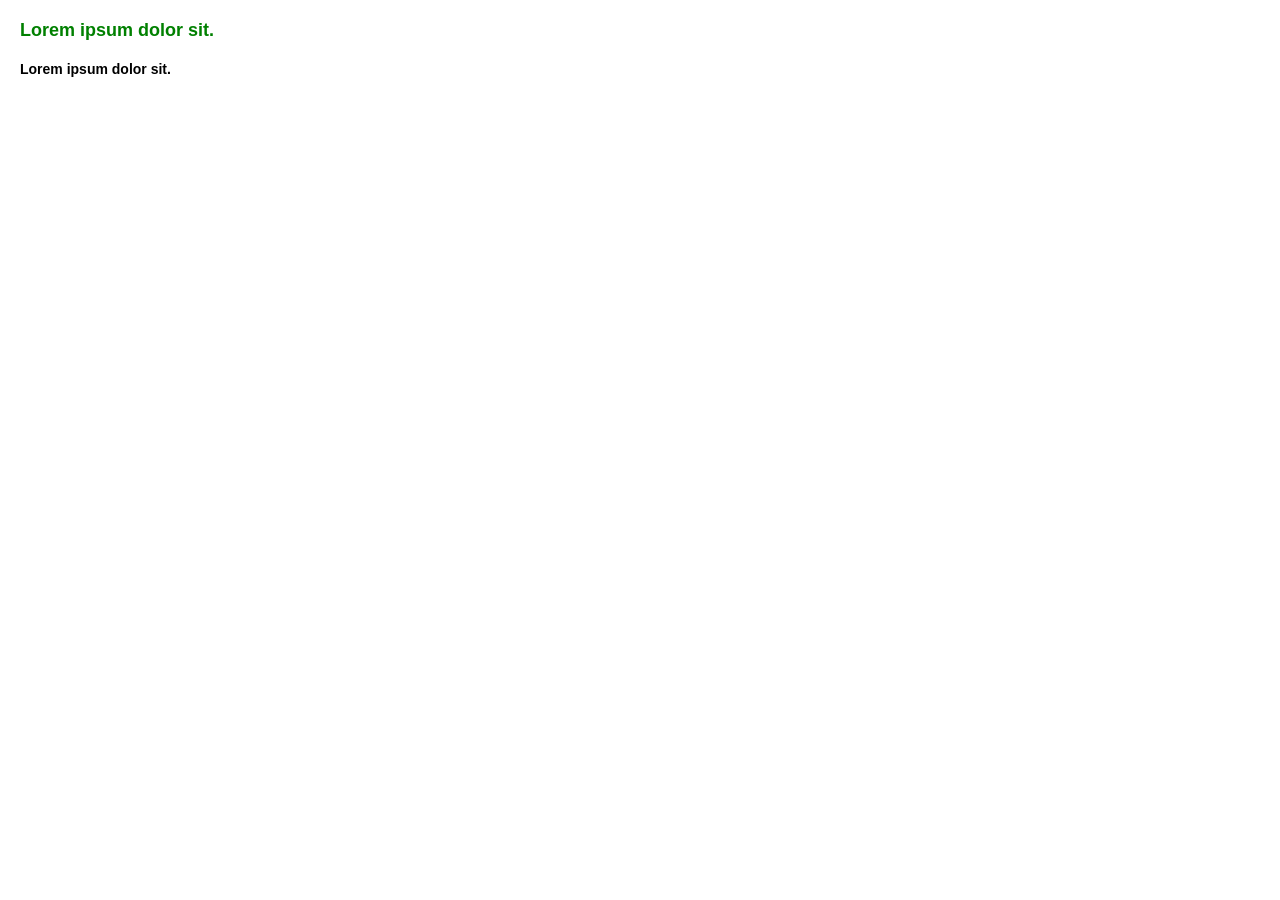
<file: Presentation/Presentation.html>
<!DOCTYPE html>
<html lang="en">

<head>
    <meta charset="UTF-8">
    <meta http-equiv="X-UA-Compatible" content="IE=edge">
    <meta name="viewport" content="width=device-width, initial-scale=1.0">
    <title>Document</title>
    <link rel="stylesheet" href="Presentation.css">
</head>

<body>

    <h2>Lorem ipsum dolor sit.</h2>
    <h2>Lorem ipsum dolor sit.</h2>

</body>

</html>
</file>
<file: Presentation/Presentation.css>
* {
    margin: 0;
    padding: 0;
}

h2 {
    font-family: Arial;
    font-size: 18px;
    font-weight: 800;
    color: green;
    margin: 20px;
}

h2:last-child {
    font-size: 14px;
    font-weight: 600;
    color: black;
}
</file>
